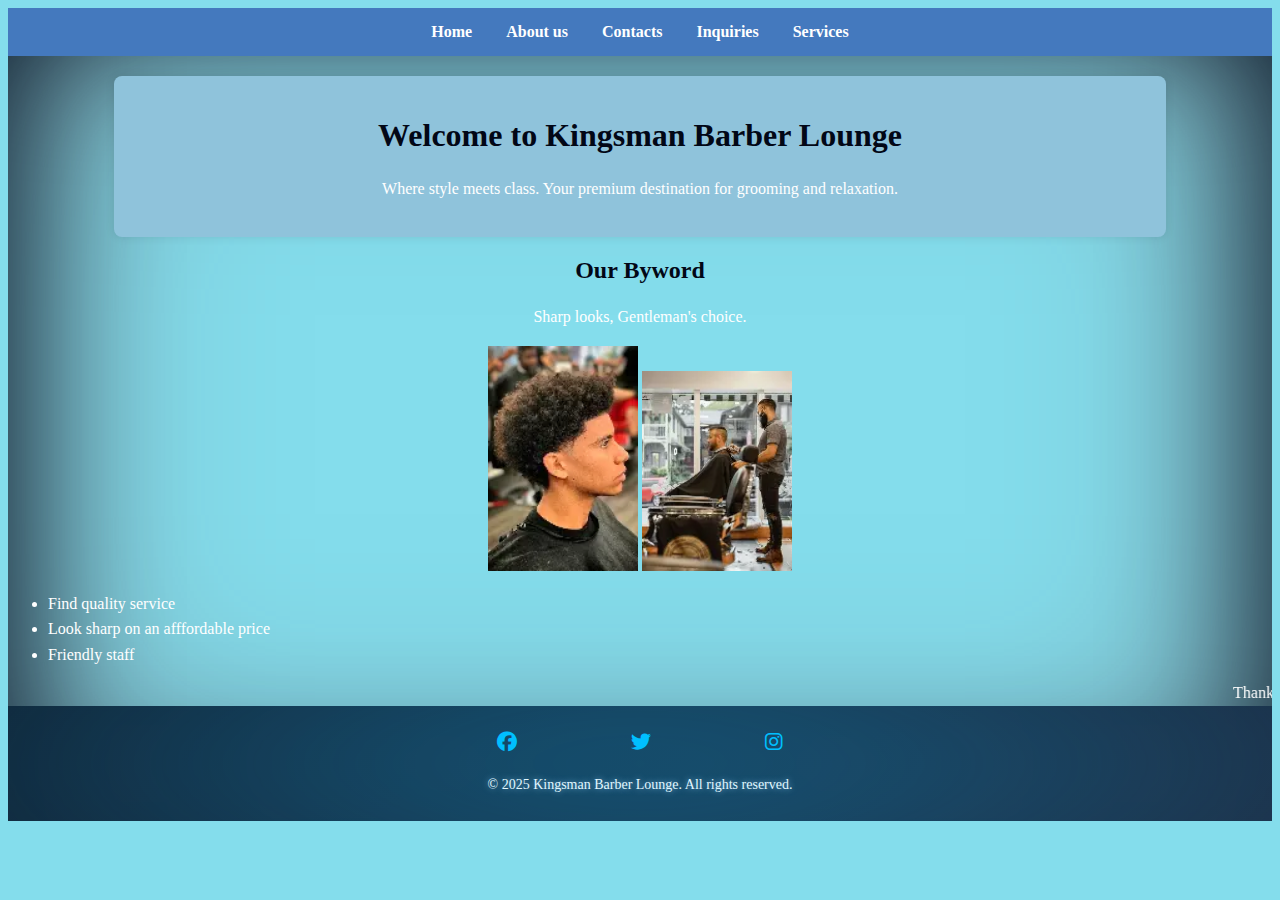
<file: index.html>
<!DOCTYPE html>
<html lang="en">
<head>
    <meta charset="UTF-8">
    <meta name="viewport" content="width=device-width, initial-scale=1.0">
    <title>Kingsman Barber Lounge - Home</title>
    <link rel="stylesheet" href="./css/style.css">
    <link rel="stylesheet" href="https://cdnjs.cloudflare.com/ajax/libs/font-awesome/6.5.0/css/all.min.css">
</head>
<body>
  <nav>
    <a href="./index.html">Home</a>
    <a href="./pages/about us.html">About us</a>
    <a href="./pages/contacts.html">Contacts</a>
    <a href="./pages/inquiries.html">Inquiries</a>
    <a href="./pages/services.html">Services</a>
  </nav>
     
    
    <div style="text-align: center;" class="container">
    <h1>Welcome to Kingsman Barber Lounge</h1>
    <p>Where style meets class. Your premium destination for grooming and relaxation.</p>
    </div>
  
    
  
    <section style="text-align: center;">
      <h2>Our Byword</h2>
      <p>
       Sharp looks, Gentleman's choice.
      </p> 

    </section> 
    <div style="text-align: center;">
      <img src="./assets/download (2).webp" width="150">
      <img src="./assets/download.webp" width="150">
      </div>  
      <ul>
        <li>Find quality service</li>
        <li>Look sharp on an afffordable price</li>
        <li>Friendly staff</li>
      </ul>
      <marquee> Thank you for visiting our website </marquee>  
      
      
      <footer>
        <div class="footer-container">
          <div class="social-icons">
            <a href="https://facebook.com" target="_blank"><i class="fab fa-facebook"></i></a>
            <a href="https://twitter.com" target="_blank"><i class="fab fa-twitter"></i></a>
            <a href="https://instagram.com" target="_blank"><i class="fab fa-instagram"></i></a>
           
          </div>
          <p>&copy; 2025 Kingsman Barber Lounge. All rights reserved.</p>
        </div>
      </footer>

    
</body>
</html>
</file>
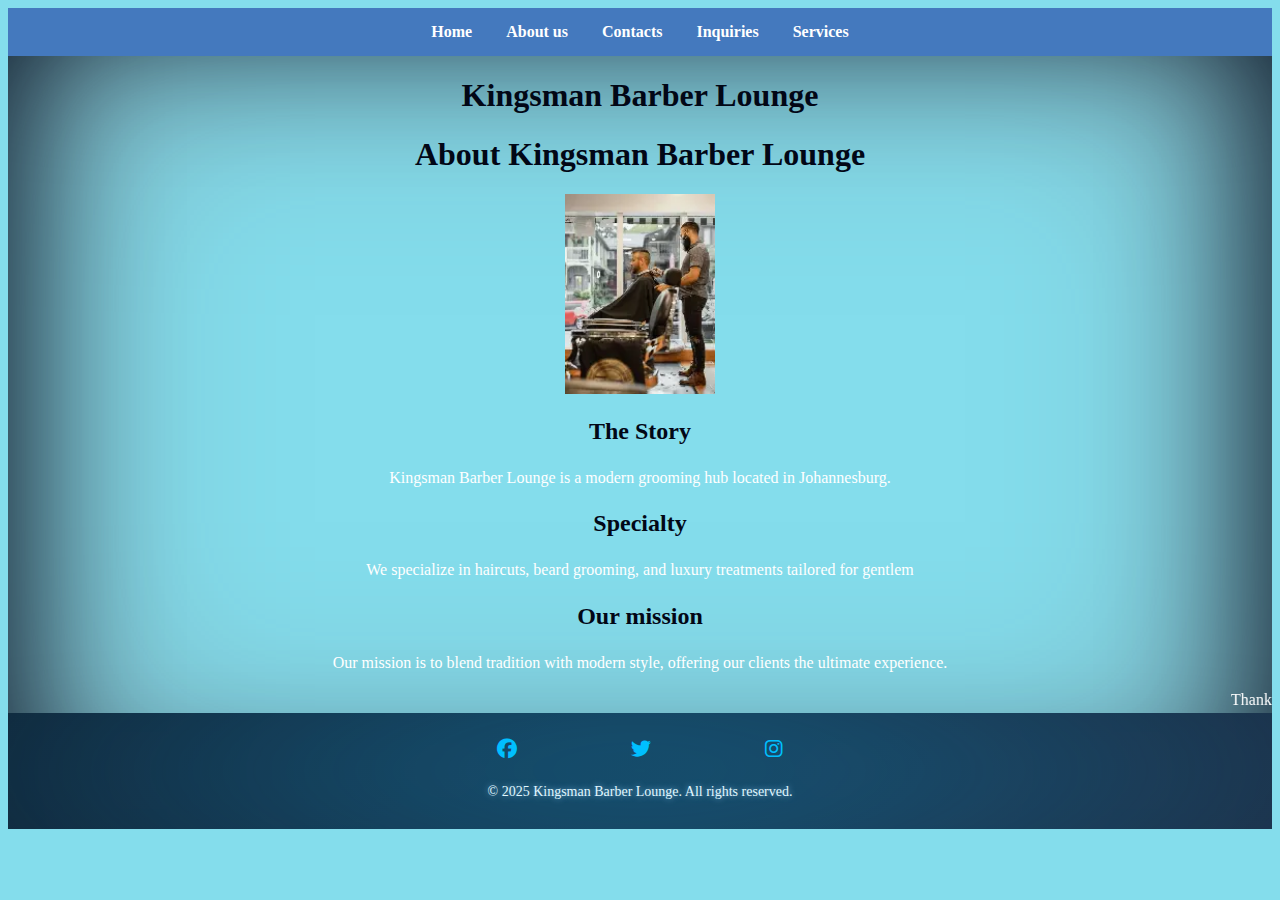
<file: pages/about us.html>
<!DOCTYPE html>
<html lang="en">
<head>
    <meta charset="UTF-8">
    <meta name="viewport" content="width=device-width, initial-scale=1.0">
    <title>Kingsman Barber Lounge</title>
    <link rel="stylesheet" href="../css/style.css">
    <link rel="stylesheet" href="https://cdnjs.cloudflare.com/ajax/libs/font-awesome/6.5.0/css/all.min.css">
</head>
<body>
  
    <nav>
        <a href="../index.html">Home</a>
        <a href="./about us.html">About us</a>
        <a href="./contacts.html">Contacts</a>
        <a href="./inquiries.html">Inquiries</a>
        <a href="./services.html">Services</a>
      </nav>
      <h1>Kingsman Barber Lounge</h1>
      
    <h1 style="text-align: center;">About Kingsman Barber Lounge</h1>
  </nav>
  <div style="text-align: center;">
  <img src="../assets/download.webp" width="150">
  
  </div>
    <main>
      <section style="text-align: center;">
        <h2>The Story</h2>
        <p>
          Kingsman Barber Lounge is a modern grooming hub located in Johannesburg.
        </p> 

      </section>      
      <section style="text-align: center;">
        <h2>Specialty</h2>
        <p>
          We specialize in haircuts, beard grooming, and luxury treatments tailored for gentlem
        </p> 
      </section>

      <section style="text-align: center;">
        <h2>Our mission</h2>
        <p>
          Our mission is to blend tradition with modern style, offering our clients the ultimate experience. 
        </p> 
      </section>
       
    </main>

    <marquee> Thank you for visiting our website </marquee>


    <footer>
      <div class="footer-container">
        <div class="social-icons">
          <a href="https://facebook.com" target="_blank"><i class="fab fa-facebook"></i></a>
          <a href="https://twitter.com" target="_blank"><i class="fab fa-twitter"></i></a>
          <a href="https://instagram.com" target="_blank"><i class="fab fa-instagram"></i></a>
         
        </div>
        <p>&copy; 2025 Kingsman Barber Lounge. All rights reserved.</p>
      </div>
    </footer>
  

  
</body>
</html>
</file>
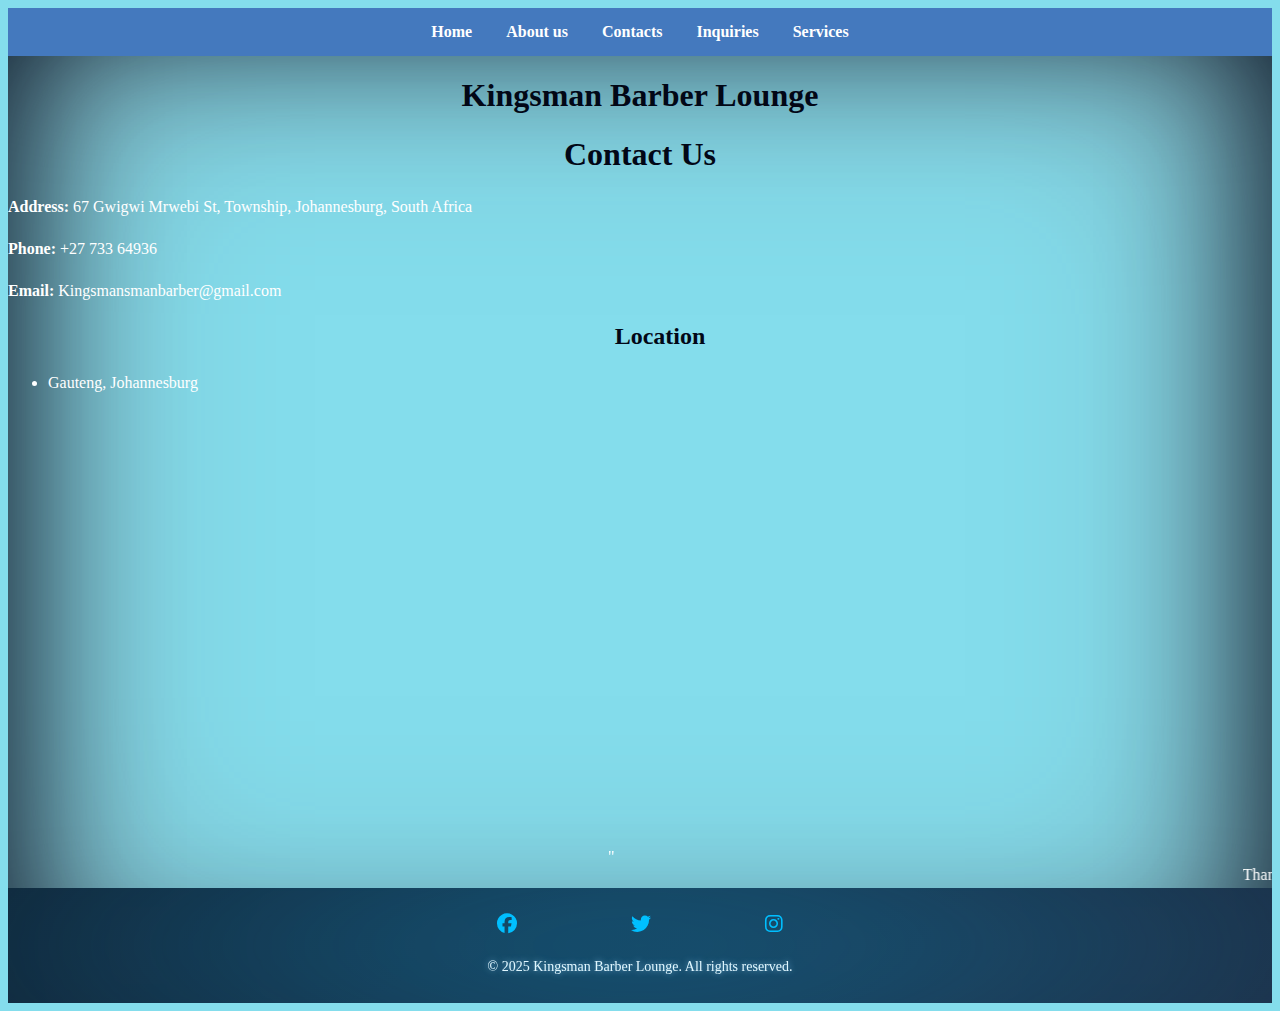
<file: pages/contacts.html>
<!DOCTYPE html>
<html lang="en">
<head>
    <meta charset="UTF-8">
    <meta name="viewport" content="width=device-width, initial-scale=1.0">
    <title>Kingsman Barber Lounge</title>
    <link rel="stylesheet" href="../css/style.css">
    <link rel="stylesheet" href="https://cdnjs.cloudflare.com/ajax/libs/font-awesome/6.5.0/css/all.min.css">
</head>
<body>
 
    <nav>
      <a href="../index.html">Home</a>
      <a href="./about us.html">About us</a>
      <a href="./contacts.html">Contacts</a>
      <a href="./inquiries.html">Inquiries</a>
      <a href="./services.html">Services</a>
      </nav>
      <!--contacts info-->
      <h1>Kingsman Barber Lounge</h1>
    <h1>Contact Us</h1>
  <p><b>Address:</b> 67 Gwigwi Mrwebi St, Township, Johannesburg, South Africa</p>
  <p><b>Phone:</b> +27 733 64936</p>
  <p><b>Email:</b> Kingsmansmanbarber@gmail.com</p>
  <section>
    <ul>
    <h2>Location</h2>
    <li>Gauteng, Johannesburg</li>
    </ul>

    <iframe 
     src="https://www.google.com/maps/embed?pb=!1m18!1m12!1m3!1d7266179.590405425!2d14.866767726143463!3d-27.221056959607612!2m3!1f0!2f0!3f0!3m2!1i1024!2i768!4f13.1!3m3!1m2!1s0x1e950fee1565ce2d%3A0xdf3a99aaf799a3c6!2sKings%20Barber!5e0!3m2!1sen!2sie!4v1758899868699!5m2!1sen!2sie" width="600" height="450" style="border:0;" allowfullscreen="" loading="lazy" referrerpolicy="no-referrer-when-downgrade"></iframe>" 
   
  </iframe>


  <marquee> Thank you for visiting our website </marquee>

  <footer>
    <div class="footer-container">
      <div class="social-icons">
        <a href="https://facebook.com" target="_blank"><i class="fab fa-facebook"></i></a>
        <a href="https://twitter.com" target="_blank"><i class="fab fa-twitter"></i></a>
        <a href="https://instagram.com" target="_blank"><i class="fab fa-instagram"></i></a>
       
      </div>
      <p>&copy; 2025 Kingsman Barber Lounge. All rights reserved.</p>
    </div>
  </footer>
  
  
</body>
</file>
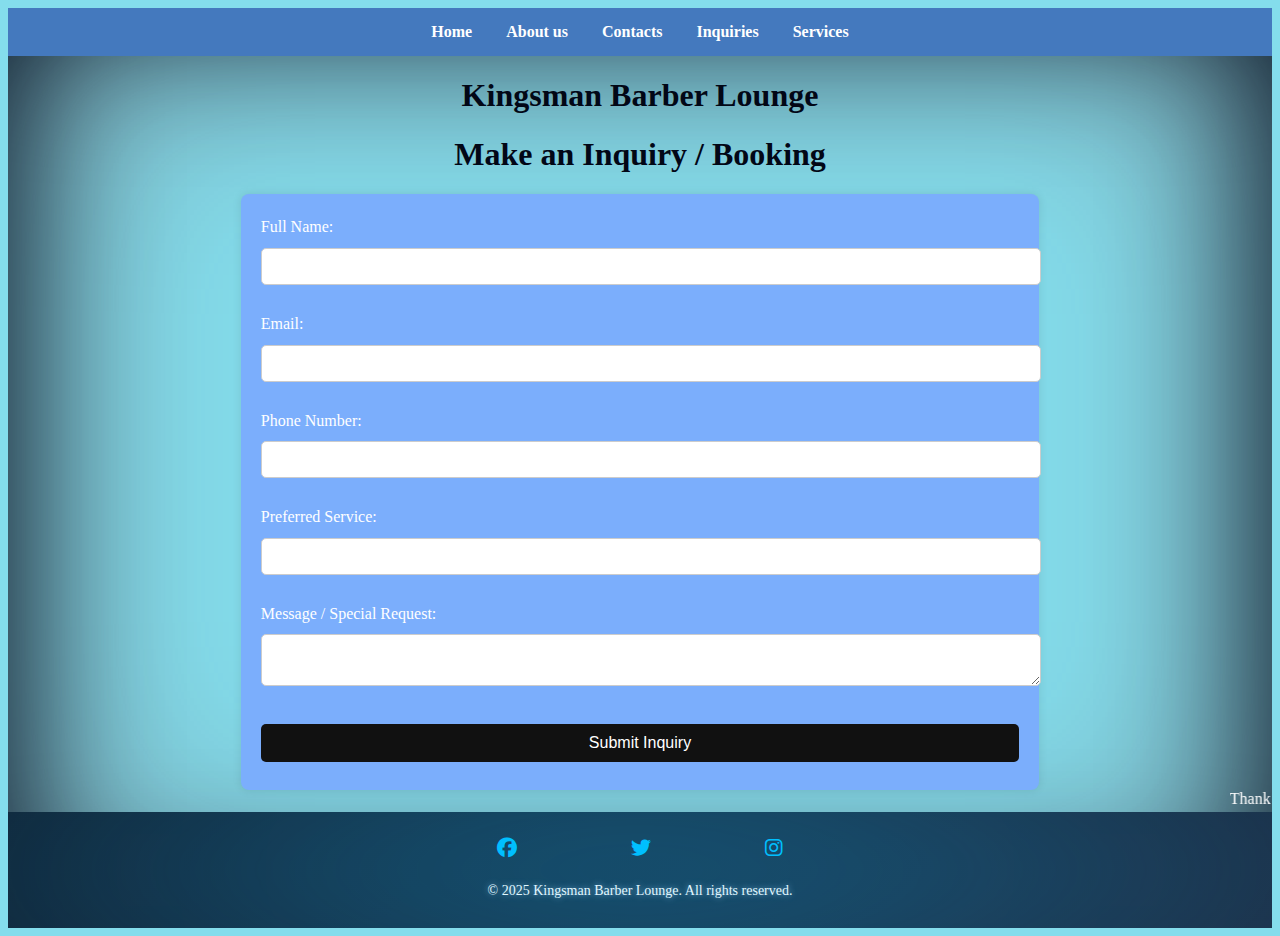
<file: pages/inquiries.html>
<!DOCTYPE html>
<html lang="en">
<head>
    <meta charset="UTF-8">
    <meta name="viewport" content="width=device-width, initial-scale=1.0">
    <title>Kingsman Barber Lounge</title>
    <link rel="stylesheet" href="../css/style.css">
    <link rel="stylesheet" href="https://cdnjs.cloudflare.com/ajax/libs/font-awesome/6.5.0/css/all.min.css">

</head>

<body>
  <nav>
    <a href="../index.html">Home</a>
    <a href="./about us.html">About us</a>
    <a href="./contacts.html">Contacts</a>
    <a href="./inquiries.html">Inquiries</a>
    <a href="./services.html">Services</a>
  </nav>
      <!--inquiries code-->
      <h1>Kingsman Barber Lounge</h1>
   
       <h1>Make an Inquiry / Booking</h1>
     <form>
      <label>Full Name:</label><br>
      <input type="text" name="fullname" required><br><br>
  
      <label>Email:</label><br>
      <input type="email" name="email" required><br><br>
  
      <label>Phone Number:</label><br>
      <input type="tel" name="phone"><br><br>
  
      <label>Preferred Service:</label><br>
      <input type="text" name="service"><br><br>
  
      <label>Message / Special Request:</label><br>
      <textarea name="message"></textarea><br><br>
  
      <input type="submit" value="Submit Inquiry">
    </form>
    <marquee> Thank you for visiting our website </marquee>
    
    <footer>
      <div class="footer-container">
        <div class="social-icons">
          <a href="https://facebook.com" target="_blank"><i class="fab fa-facebook"></i></a>
          <a href="https://twitter.com" target="_blank"><i class="fab fa-twitter"></i></a>
          <a href="https://instagram.com" target="_blank"><i class="fab fa-instagram"></i></a>
         
        </div>
        <p>&copy; 2025 Kingsman Barber Lounge. All rights reserved.</p>
      </div>
    </footer>
  
   
</body>
</html>
</file>
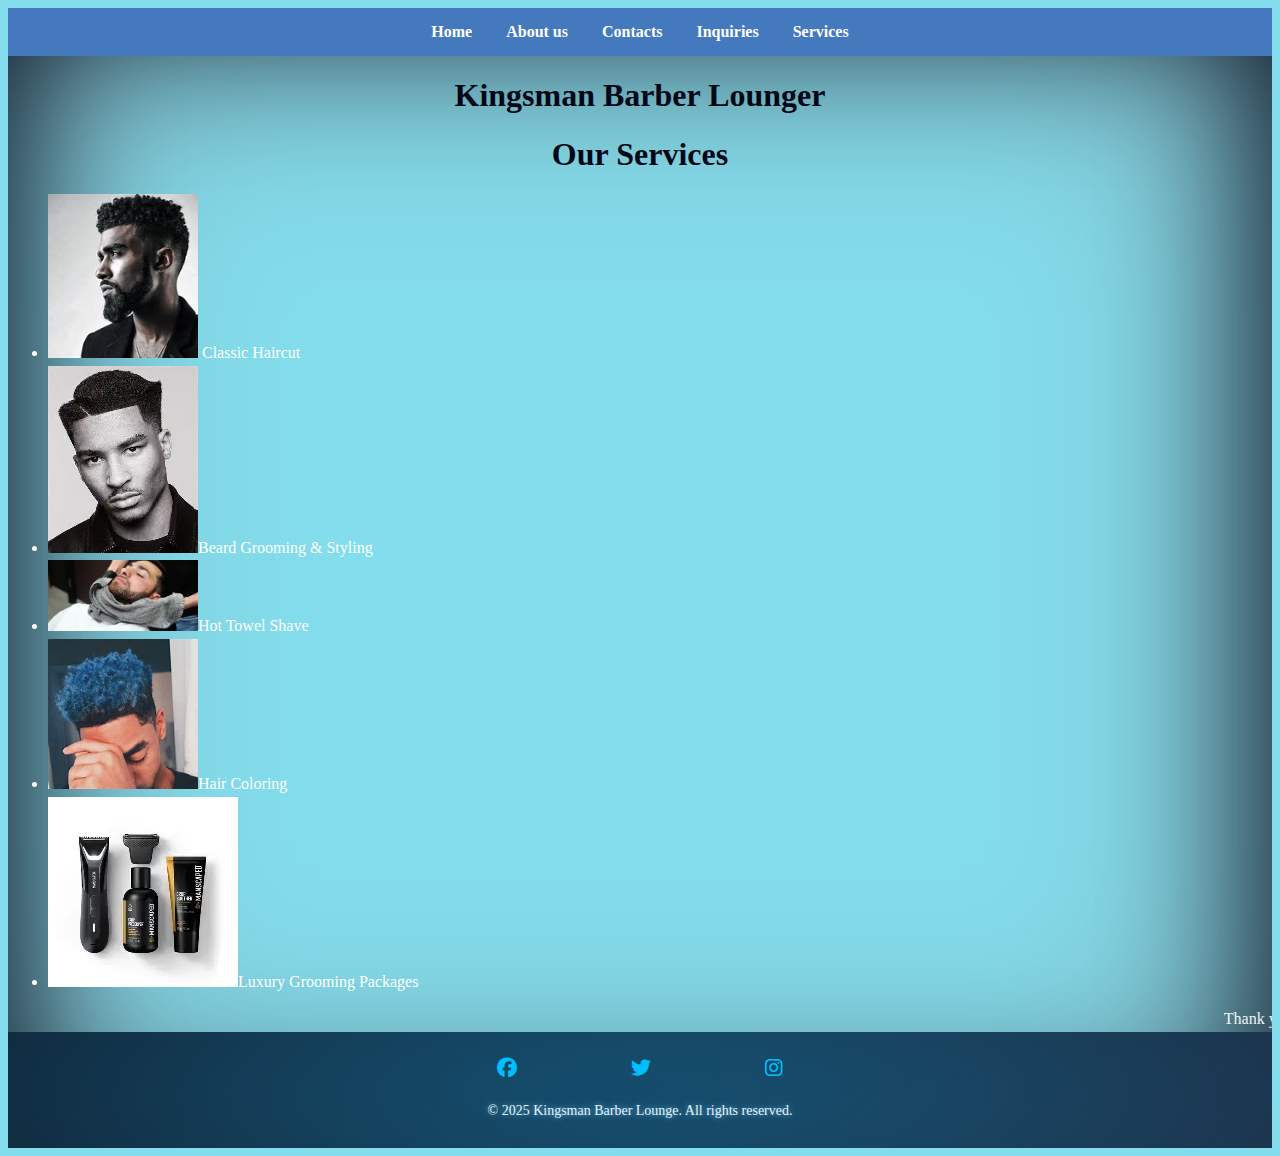
<file: pages/services.html>
<!DOCTYPE html>
<html lang="en">
<head>
    <meta charset="UTF-8">
    <meta name="viewport" content="width=device-width, initial-scale=1.0">
    <title>Kingsman Barber Lounge</title>
    <link rel="stylesheet" href="../css/style.css">
    <link rel="stylesheet" href="https://cdnjs.cloudflare.com/ajax/libs/font-awesome/6.5.0/css/all.min.css">
</head>
<body>
  
    <nav>
      <a href="../index.html">Home</a>
        <a href="./about us.html">About us</a>
        <a href="./contacts.html">Contacts</a>
        <a href="./inquiries.html">Inquiries</a>
        <a href="./services.html">Services</a>
      </nav>
      <h1>Kingsman Barber Lounger</h1>
    <h1>Our Services</h1>
  <ul>
    <!--services provided-->
    <li><img src="../assets/OIP (1).jfif" alt="Classic Haircut" width="150"> Classic Haircut</li>
  
    <li><img src="../assets/OIP (2).webp" alt="beard grooming & Styling" width="150">Beard Grooming & Styling</li>
   
    <li><img src="../assets/OIP (3).webp" alt="Hot Towel Shave" width="150">Hot Towel Shave</li>
    
    <li><img src="../assets/mypic.jfif" alt="Hair Coloring" width="150">Hair Coloring</li>
    
    <li><img src="../assets/download (3).webp" alt="Luxury Grooming Packages">Luxury Grooming Packages</li>
  </ul>

  <marquee> Thank you for visiting our website </marquee>
  
  <footer>
    <div class="footer-container">
      <div class="social-icons">
        <a href="https://facebook.com" target="_blank"><i class="fab fa-facebook"></i></a>
        <a href="https://twitter.com" target="_blank"><i class="fab fa-twitter"></i></a>
        <a href="https://instagram.com" target="_blank"><i class="fab fa-instagram"></i></a>
       
      </div>
      <p>&copy; 2025 Kingsman Barber Lounge. All rights reserved.</p>
    </div>
  </footer>

  
</body>
</html>
</file>
<file: css/style.css>
/* styling */

body {
    background: #84ddec;
    color: white;
    box-shadow: inset 0 0 150px #011022, inset 0 0 300px #657079;
  }
   
  h1, h2 {
      text-align: center;
      color: #020716;
    }
    
    p, li, label {
      font-size: 16px;
      line-height: 1.6;
    }
    
    /* Navigation Bar */
    nav {
      background: #4479be;
      padding: 15px;
      text-align: center;
    }
    
    nav a {
      color: white;
      text-decoration: none;
      margin: 0 15px;
      font-weight: bold;
    }
    
    nav a:hover {
      color: #0e0d0c;
    }
    
    /* Container */
    .container {
      width: 80%;
      margin: auto;
      padding: 20px;
      background: rgb(143, 195, 219);
      box-shadow: 0 0 10px rgba(0,0,0,0.1);
      margin-top: 20px;
      border-radius: 8px;
    }
    
    /* Forms */
    form {
      width: 60%;
      margin: auto;
      background: #7baefc;
      padding: 20px;
      border-radius: 8px;
      box-shadow: 0 0 10px rgba(0,0,0,0.1);
    }
    
    form input, form textarea {
      width: 100%;
      padding: 10px;
      margin: 8px 0;
      border: 1px solid #ccc;
      border-radius: 5px;
    }
    
    form input[type="submit"] {
      background: #111;
      color: white;
      cursor: pointer;
      font-size: 16px;
      border: none;
    }
    
    form input[type="submit"]:hover {
      background: #84b1ec;
      color: black;
    }
  /* Footer Styling */
  footer {
    background: linear-gradient(135deg, #0D1B2A, #1B263B); /* dark navy blues */
    color: #ccc;
    padding: 25px 0;
    text-align: center;
    position: relative;
    overflow: hidden;
  }
  
  /* Animated glowing background */
  footer::before {
    content: "";
    position: absolute;
    top: -50%;
    left: -50%;
    width: 200%;
    height: 200%;
    background: radial-gradient(circle, rgba(0,191,255,0.35) 0%, transparent 70%),
                radial-gradient(circle, rgba(70,130,180,0.25) 20%, transparent 80%);
    animation: glow 10s linear infinite;
    filter: blur(120px);
    z-index: 0;
  }
  
  /* Footer container */
  .footer-container {
    position: relative;
    z-index: 1;
    display: flex;
    flex-direction: column;
    align-items: center;
    gap: 20px;
  }
  
  /* Social Icons */
  .social-icons {
    display: flex;
    justify-content: space-around;
    width: 60%;
    max-width: 400px;
  }
  
  .social-icons a {
    color: #00BFFF; /* Deep Sky Blue */
    font-size: 20px;
    text-decoration: none;
    font-weight: bold;
    transition: transform 0.3s ease, text-shadow 0.3s ease;
  }
  
  /* Hover neon glow */
  .social-icons a:hover {
    transform: scale(1.3);
    text-shadow: 0 0 8px #00BFFF,
                 0 0 16px #1E90FF,
                 0 0 32px #87CEFA;
  }
  
  /* Footer text */
  footer p {
    font-size: 14px;
    margin: 0;
    color: #e0f7ff;
    text-shadow: 0 0 6px rgba(135,206,250,0.8);
  }
</file>
